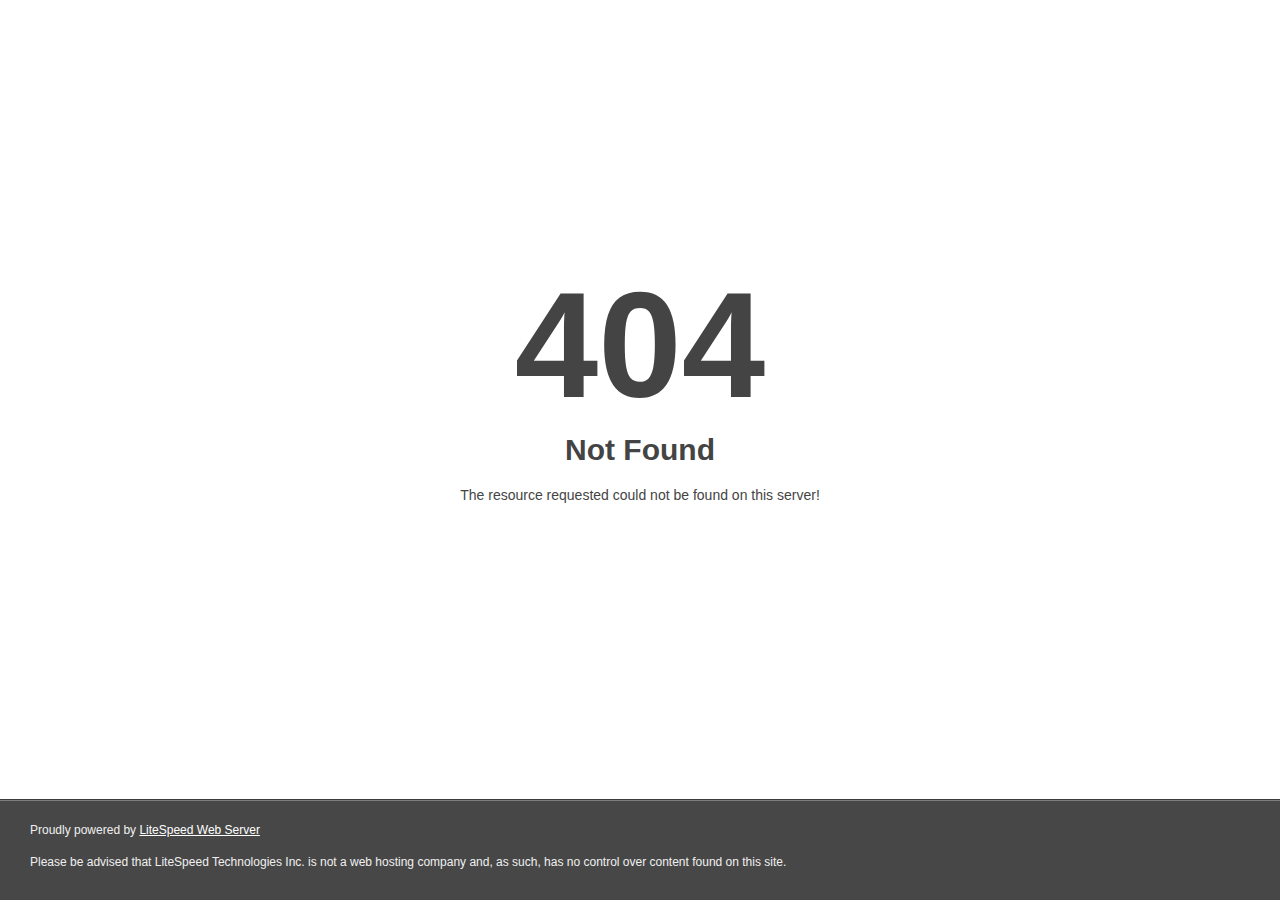
<file: assets/owl-carousel/assets/owl.video.play.htm>
<!DOCTYPE html>
<html style="height:100%">
<head><title> 404 Not Found
</title></head>
<body style="color: #444; margin:0;font: normal 14px/20px Arial, Helvetica, sans-serif; height:100%; background-color: #fff;">
<div style="height:auto; min-height:100%; ">     <div style="text-align: center; width:800px; margin-left: -400px; position:absolute; top: 30%; left:50%;">
        <h1 style="margin:0; font-size:150px; line-height:150px; font-weight:bold;">404</h1>
<h2 style="margin-top:20px;font-size: 30px;">Not Found
</h2>
<p>The resource requested could not be found on this server!</p>
</div></div><div style="color:#f0f0f0; font-size:12px;margin:auto;padding:0px 30px 0px 30px;position:relative;clear:both;height:100px;margin-top:-101px;background-color:#474747;border-top: 1px solid rgba(0,0,0,0.15);box-shadow: 0 1px 0 rgba(255, 255, 255, 0.3) inset;">
<br>Proudly powered by  <a style="color:#fff;" href="http://www.litespeedtech.com/error-page">LiteSpeed Web Server</a><p>Please be advised that LiteSpeed Technologies Inc. is not a web hosting company and, as such, has no control over content found on this site.</p></div></body></html>
</file>
